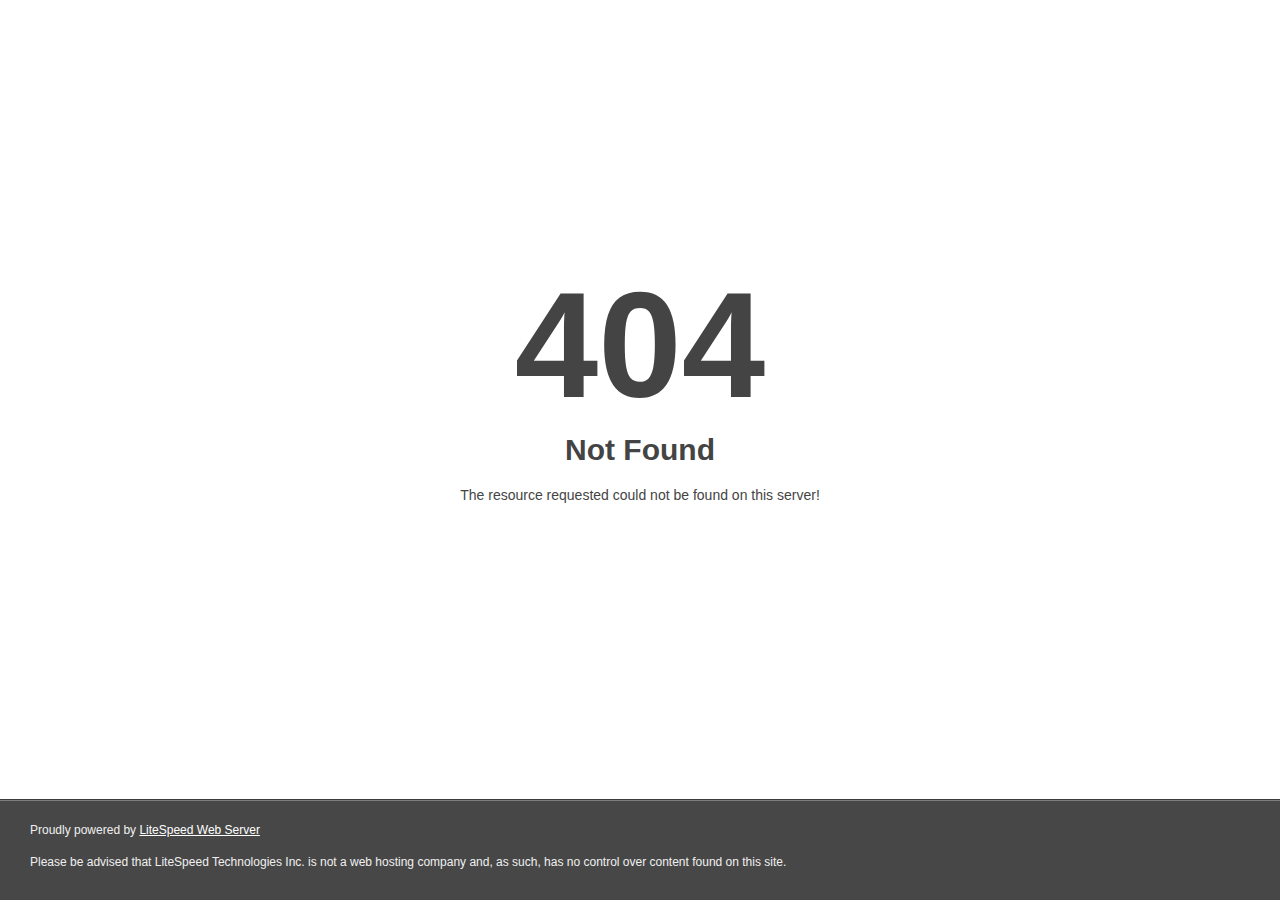
<file: assets/owl-carousel/assets/owl.video.play.htm>
<!DOCTYPE html>
<html style="height:100%">
<head><title> 404 Not Found
</title></head>
<body style="color: #444; margin:0;font: normal 14px/20px Arial, Helvetica, sans-serif; height:100%; background-color: #fff;">
<div style="height:auto; min-height:100%; ">     <div style="text-align: center; width:800px; margin-left: -400px; position:absolute; top: 30%; left:50%;">
        <h1 style="margin:0; font-size:150px; line-height:150px; font-weight:bold;">404</h1>
<h2 style="margin-top:20px;font-size: 30px;">Not Found
</h2>
<p>The resource requested could not be found on this server!</p>
</div></div><div style="color:#f0f0f0; font-size:12px;margin:auto;padding:0px 30px 0px 30px;position:relative;clear:both;height:100px;margin-top:-101px;background-color:#474747;border-top: 1px solid rgba(0,0,0,0.15);box-shadow: 0 1px 0 rgba(255, 255, 255, 0.3) inset;">
<br>Proudly powered by  <a style="color:#fff;" href="http://www.litespeedtech.com/error-page">LiteSpeed Web Server</a><p>Please be advised that LiteSpeed Technologies Inc. is not a web hosting company and, as such, has no control over content found on this site.</p></div></body></html>
</file>
